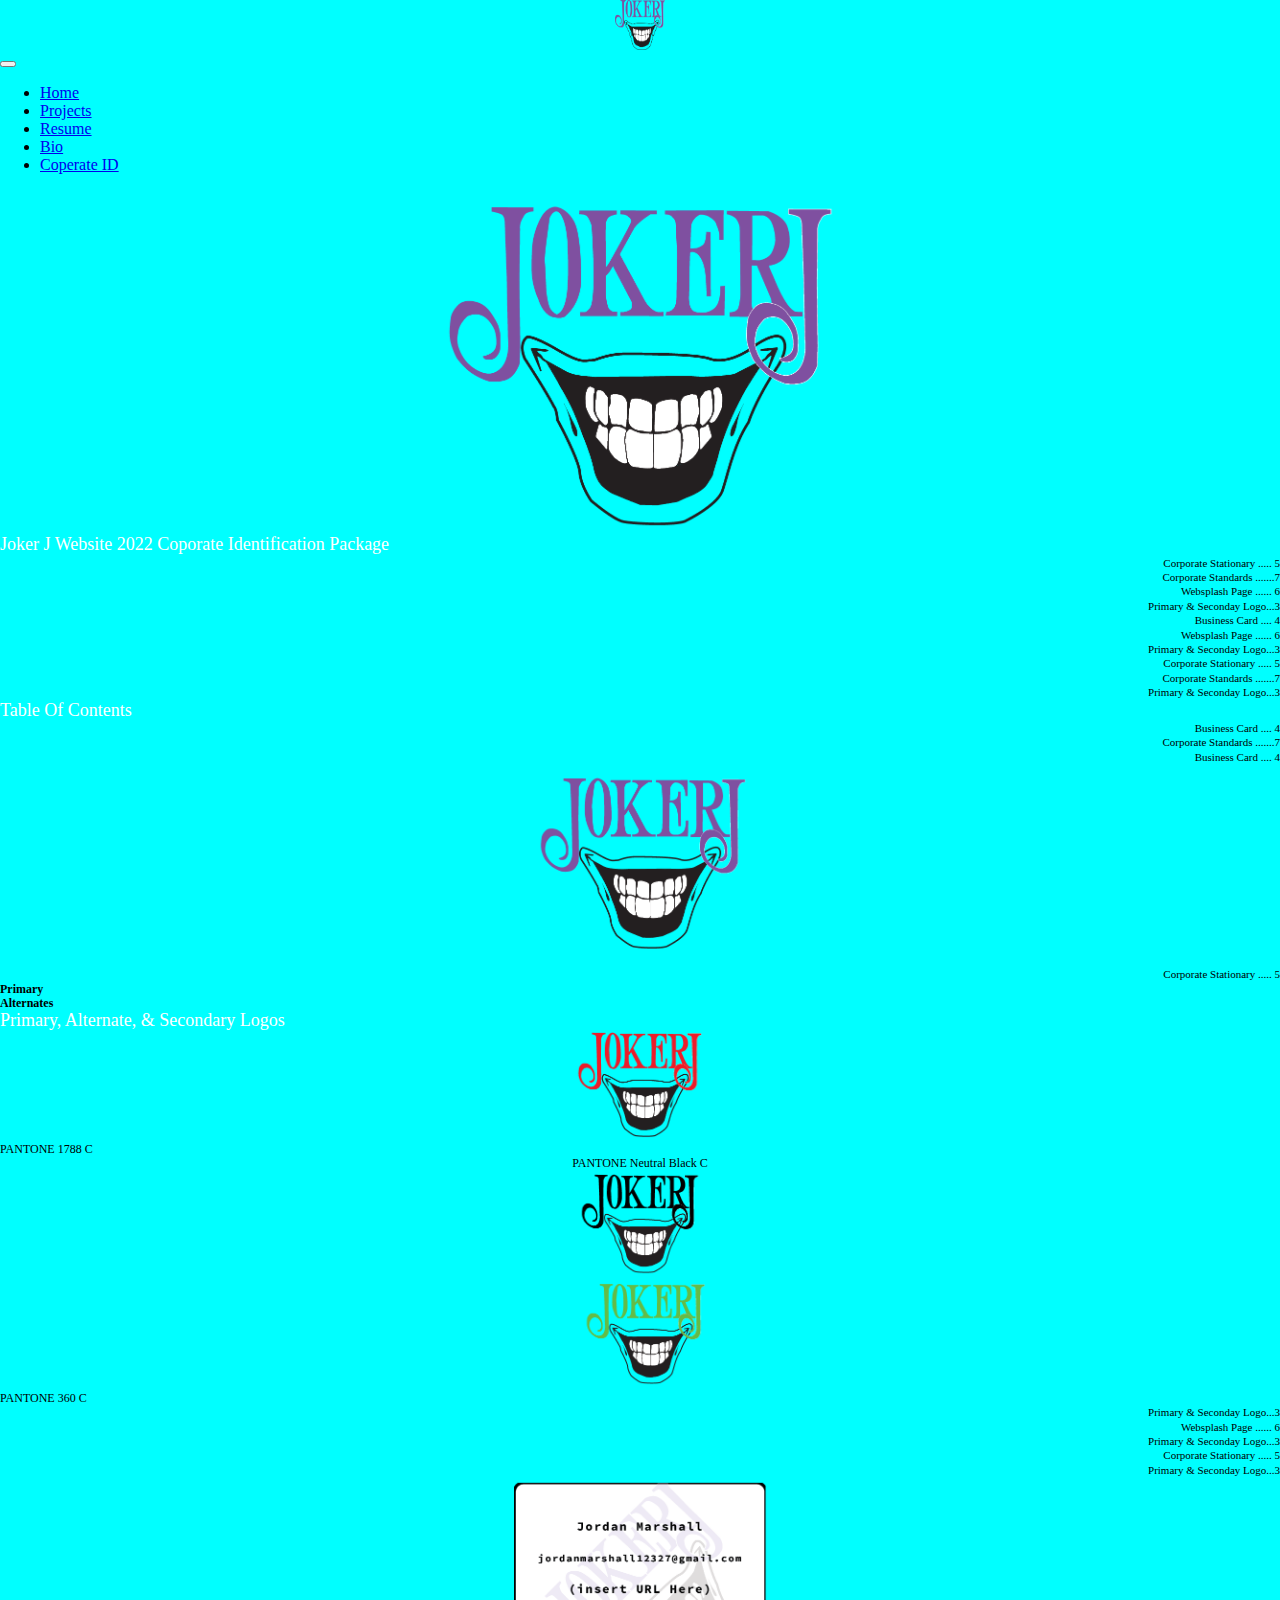
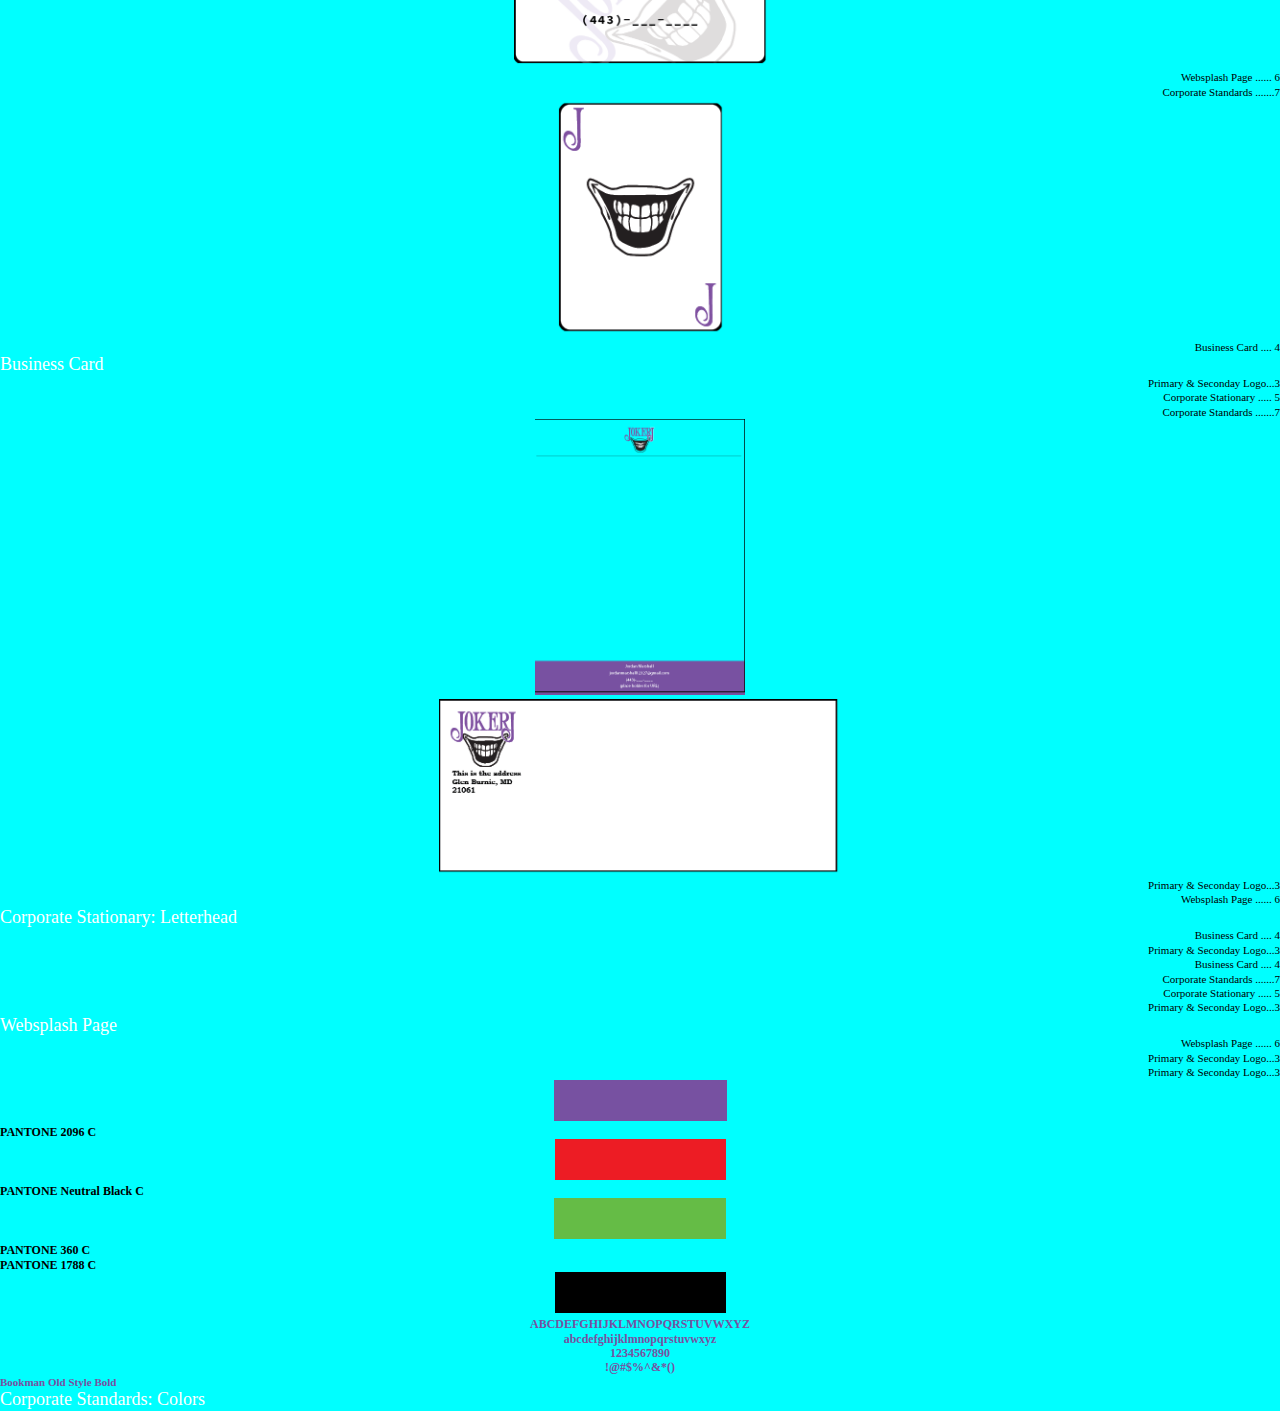
<file: Website/Home/CorpID.html>
<!DOCTYPE html>
<html xmlns="http://www.w3.org/1999/xhtml" lang="en-US">
	<head>
		<meta charset="utf-8" />
		<title>JJ_CIPD</title>
		<link href="JJ_CIPD-web-resources/css/idGeneratedStyles.css" rel="stylesheet" type="text/css"/>
        <link rel="stylesheet" href="../css/website.css">
        <link href="https://cdn.jsdelivr.net/npm/bootstrap@5.0.0-beta1/dist/css/bootstrap.min.css" rel="stylesheet" integrity="sha384-giJF6kkoqNQ00vy+HMDP7azOuL0xtbfIcaT9wjKHr8RbDVddVHyTfAAsrekwKmP1" crossorigin="anonymous">
	</head>
	<body id="JJ_CIPD" lang="en-US">
        <nav class="navbar navbar-expand-lg navbar-light bg-light">
            <div class="container-fluid">
              <a class="navbar-brand" href="../">
                <img id="logo" src="../images/Purplogo.png">
              </a>
              <button class="navbar-toggler" type="button" data-bs-toggle="collapse" data-bs-target="#navbarSupportedContent" aria-controls="navbarSupportedContent" aria-expanded="false" aria-label="Toggle navigation">
                <span class="navbar-toggler-icon"></span>
              </button>
              <div class="collapse navbar-collapse" id="navbarSupportedContent">
                <ul class="navbar-nav me-auto mb-2 mb-lg-0">
                  <li class="nav-item">
                    <a class="nav-link active" aria-current="page" href="index.html">Home</a>
                  </li>
                  <li><a class="nav-link" href="projects.html">Projects</a></li>
                  <li><a class="nav-link" href="#">Resume</a></li>
                  <li><a class="nav-link" href="#">Bio</a></li>
                  <li><a class="nav-link" href="#">Coperate ID</a></li>
                </ul>
              </div>
            </div>
        </nav>
        <!--NavBar Above-->

        <!--Corporate ID Below--->

		<div class="_idGenObjectLayout-1">
			<div id="_idContainer000" class="_idGenObjectStyleOverride-1">
				<img class="_idGenObjectAttribute-1" src="JJ_CIPD-web-resources/image/Purplogo.png" alt="" />
			</div>
		</div>
		<div id="_idContainer001" class="Basic-Text-Frame">
			<p class="Basic-Paragraph" lang="en-US"><span class="CharOverride-1" lang="">Joker J Website 2022 Coporate Identification Package                         </span></p>
		</div>
		<div id="_idContainer002" class="Basic-Text-Frame">
			<p class="Basic-Paragraph ParaOverride-1" lang="en-US"><span class="CharOverride-2" lang="">Corporate Stationary ..... 5</span></p>
		</div>
		<div id="_idContainer003" class="Basic-Text-Frame">
			<p class="Basic-Paragraph ParaOverride-1" lang="en-US"><span class="CharOverride-2" lang="">Corporate Standards .......7</span></p>
		</div>
		<div id="_idContainer004" class="Basic-Text-Frame">
			<p class="Basic-Paragraph ParaOverride-1" lang="en-US"><span class="CharOverride-2" lang="">Websplash Page ...... 6</span></p>
		</div>
		<div id="_idContainer005" class="Basic-Text-Frame">
			<p class="Basic-Paragraph ParaOverride-1" lang="en-US"><span class="CharOverride-2" lang="">Primary &amp; Seconday Logo...3</span></p>
		</div>
		<div id="_idContainer006" class="Basic-Text-Frame">
			<p class="Basic-Paragraph ParaOverride-1" lang="en-US"><span class="CharOverride-2" lang="">Business Card .... 4</span></p>
		</div>
		<div id="_idContainer007" class="Basic-Text-Frame">
			<p class="Basic-Paragraph ParaOverride-1" lang="en-US"><span class="CharOverride-2" lang="">Websplash Page ...... 6</span></p>
		</div>
		<div id="_idContainer008" class="Basic-Text-Frame">
			<p class="Basic-Paragraph ParaOverride-1" lang="en-US"><span class="CharOverride-2" lang="">Primary &amp; Seconday Logo...3</span></p>
		</div>
		<div id="_idContainer009" class="Basic-Text-Frame">
			<p class="Basic-Paragraph ParaOverride-1" lang="en-US"><span class="CharOverride-2" lang="">Corporate Stationary ..... 5</span></p>
		</div>
		<div id="_idContainer010" class="Basic-Text-Frame">
			<p class="Basic-Paragraph ParaOverride-1" lang="en-US"><span class="CharOverride-2" lang="">Corporate Standards .......7</span></p>
		</div>
		<div id="_idContainer011" class="Basic-Text-Frame">
			<p class="Basic-Paragraph ParaOverride-1" lang="en-US"><span class="CharOverride-2" lang="">Primary &amp; Seconday Logo...3</span></p>
		</div>
		<div id="_idContainer012" class="Basic-Text-Frame">
			<p class="Basic-Paragraph" lang="en-US"><span class="CharOverride-3" lang="">Table Of Contents</span></p>
		</div>
		<div id="_idContainer013" class="Basic-Text-Frame">
			<p class="Basic-Paragraph ParaOverride-1" lang="en-US"><span class="CharOverride-2" lang="">Business Card .... 4</span></p>
		</div>
		<div id="_idContainer014" class="Basic-Text-Frame">
			<p class="Basic-Paragraph ParaOverride-1" lang="en-US"><span class="CharOverride-2" lang="">Corporate Standards .......7</span></p>
		</div>
		<div id="_idContainer015" class="Basic-Text-Frame">
			<p class="Basic-Paragraph ParaOverride-1" lang="en-US"><span class="CharOverride-2" lang="">Business Card .... 4</span></p>
		</div>
		<div class="_idGenObjectLayout-1">
			<div id="_idContainer016" class="_idGenObjectStyleOverride-1">
				<img class="_idGenObjectAttribute-1" src="JJ_CIPD-web-resources/image/Purplogo1.png" alt="" />
			</div>
		</div>
		<div id="_idContainer017" class="Basic-Text-Frame">
			<p class="Basic-Paragraph ParaOverride-1" lang="en-US"><span class="CharOverride-2" lang="">Corporate Stationary ..... 5</span></p>
		</div>
		<div id="_idContainer018" class="Basic-Text-Frame">
			<p class="Basic-Paragraph" lang="en-US"><span class="CharOverride-4" lang="">Primary</span></p>
		</div>
		<div id="_idContainer019" class="Basic-Text-Frame">
			<p class="Basic-Paragraph" lang="en-US"><span class="CharOverride-4" lang="">Alternates</span></p>
		</div>
		<div id="_idContainer020" class="Basic-Text-Frame">
			<p class="Basic-Paragraph" lang="en-US"><span class="CharOverride-3" lang="">Primary, Alternate, &amp; Secondary Logos</span></p>
		</div>
		<div class="_idGenObjectLayout-1">
			<div id="_idContainer021" class="_idGenObjectStyleOverride-1">
				<img class="_idGenObjectAttribute-1" src="JJ_CIPD-web-resources/image/RedLogo.png" alt="" />
			</div>
		</div>
		<div id="_idContainer022" class="Basic-Text-Frame">
			<p class="Basic-Paragraph" lang="en-US"><span class="CharOverride-5" lang="">PANTONE 1788 C</span></p>
		</div>
		<div id="_idContainer023" class="Basic-Text-Frame">
			<p class="Basic-Paragraph ParaOverride-2" lang="en-US"><span class="CharOverride-5" lang="">PANTONE Neutral Black C</span></p>
		</div>
		<div class="_idGenObjectLayout-1">
			<div id="_idContainer024" class="_idGenObjectStyleOverride-1">
				<img class="_idGenObjectAttribute-1" src="JJ_CIPD-web-resources/image/BlackLogo.png" alt="" />
			</div>
		</div>
		<div class="_idGenObjectLayout-1">
			<div id="_idContainer025" class="_idGenObjectStyleOverride-1">
				<img class="_idGenObjectAttribute-1" src="JJ_CIPD-web-resources/image/GreenLogo.png" alt="" />
			</div>
		</div>
		<div id="_idContainer026" class="Basic-Text-Frame">
			<p class="Basic-Paragraph" lang="en-US"><span class="CharOverride-5" lang="">PANTONE 360 C</span></p>
		</div>
		<div id="_idContainer027" class="Basic-Text-Frame">
			<p class="Basic-Paragraph ParaOverride-1" lang="en-US"><span class="CharOverride-2" lang="">Primary &amp; Seconday Logo...3</span></p>
		</div>
		<div id="_idContainer028" class="Basic-Text-Frame">
			<p class="Basic-Paragraph ParaOverride-1" lang="en-US"><span class="CharOverride-2" lang="">Websplash Page ...... 6</span></p>
		</div>
		<div id="_idContainer029" class="Basic-Text-Frame">
			<p class="Basic-Paragraph ParaOverride-1" lang="en-US"><span class="CharOverride-2" lang="">Primary &amp; Seconday Logo...3</span></p>
		</div>
		<div id="_idContainer030" class="Basic-Text-Frame">
			<p class="Basic-Paragraph ParaOverride-1" lang="en-US"><span class="CharOverride-2" lang="">Corporate Stationary ..... 5</span></p>
		</div>
		<div id="_idContainer031" class="Basic-Text-Frame">
			<p class="Basic-Paragraph ParaOverride-1" lang="en-US"><span class="CharOverride-2" lang="">Primary &amp; Seconday Logo...3</span></p>
		</div>
		<div class="_idGenObjectLayout-1">
			<div id="_idContainer032" class="_idGenObjectStyleOverride-1">
				<img class="_idGenObjectAttribute-1" src="JJ_CIPD-web-resources/image/infoBusinessCard.png" alt="" />
			</div>
		</div>
		<div id="_idContainer033" class="Basic-Text-Frame">
			<p class="Basic-Paragraph ParaOverride-1" lang="en-US"><span class="CharOverride-2" lang="">Websplash Page ...... 6</span></p>
		</div>
		<div id="_idContainer034" class="Basic-Text-Frame">
			<p class="Basic-Paragraph ParaOverride-1" lang="en-US"><span class="CharOverride-2" lang="">Corporate Standards .......7</span></p>
		</div>
		<div class="_idGenObjectLayout-1">
			<div id="_idContainer035" class="_idGenObjectStyleOverride-1">
				<img class="_idGenObjectAttribute-1" src="JJ_CIPD-web-resources/image/BusinessCard4.png" alt="" />
			</div>
		</div>
		<div id="_idContainer036" class="Basic-Text-Frame">
			<p class="Basic-Paragraph ParaOverride-1" lang="en-US"><span class="CharOverride-2" lang="">Business Card .... 4</span></p>
		</div>
		<div id="_idContainer037" class="Basic-Text-Frame">
			<p class="Basic-Paragraph" lang="en-US"><span class="CharOverride-3" lang="">Business Card</span></p>
		</div>
		<div id="_idContainer038" class="Basic-Text-Frame">
			<p class="Basic-Paragraph ParaOverride-1" lang="en-US"><span class="CharOverride-2" lang="">Primary &amp; Seconday Logo...3</span></p>
		</div>
		<div id="_idContainer039" class="Basic-Text-Frame">
			<p class="Basic-Paragraph ParaOverride-1" lang="en-US"><span class="CharOverride-2" lang="">Corporate Stationary ..... 5</span></p>
		</div>
		<div id="_idContainer040" class="Basic-Text-Frame">
			<p class="Basic-Paragraph ParaOverride-1" lang="en-US"><span class="CharOverride-2" lang="">Corporate Standards .......7</span></p>
		</div>
		<div class="_idGenObjectLayout-1">
			<div id="_idContainer041" class="_idGenObjectStyleOverride-1">
				<img class="_idGenObjectAttribute-1" src="JJ_CIPD-web-resources/image/coverletter.png" alt="" />
			</div>
		</div>
		<div class="_idGenObjectLayout-1">
			<div id="_idContainer042" class="_idGenObjectStyleOverride-1">
				<img class="_idGenObjectAttribute-1" src="JJ_CIPD-web-resources/image/Envelope.png" alt="" />
			</div>
		</div>
		<div id="_idContainer043" class="Basic-Text-Frame">
			<p class="Basic-Paragraph ParaOverride-1" lang="en-US"><span class="CharOverride-2" lang="">Primary &amp; Seconday Logo...3</span></p>
		</div>
		<div id="_idContainer044" class="Basic-Text-Frame">
			<p class="Basic-Paragraph ParaOverride-1" lang="en-US"><span class="CharOverride-2" lang="">Websplash Page ...... 6</span></p>
		</div>
		<div id="_idContainer045" class="Basic-Text-Frame">
			<p class="Basic-Paragraph" lang="en-US"><span class="CharOverride-3" lang="">Corporate Stationary: Letterhead</span></p>
		</div>
		<div id="_idContainer046" class="Basic-Text-Frame">
			<p class="Basic-Paragraph ParaOverride-1" lang="en-US"><span class="CharOverride-2" lang="">Business Card .... 4</span></p>
		</div>
		<div id="_idContainer047" class="Basic-Text-Frame">
			<p class="Basic-Paragraph ParaOverride-1" lang="en-US"><span class="CharOverride-2" lang="">Primary &amp; Seconday Logo...3</span></p>
		</div>
		<div id="_idContainer048" class="Basic-Text-Frame">
			<p class="Basic-Paragraph ParaOverride-1" lang="en-US"><span class="CharOverride-2" lang="">Business Card .... 4</span></p>
		</div>
		<div id="_idContainer049" class="Basic-Text-Frame">
			<p class="Basic-Paragraph ParaOverride-1" lang="en-US"><span class="CharOverride-2" lang="">Corporate Standards .......7</span></p>
		</div>
		<div id="_idContainer050" class="Basic-Text-Frame">
			<p class="Basic-Paragraph ParaOverride-1" lang="en-US"><span class="CharOverride-2" lang="">Corporate Stationary ..... 5</span></p>
		</div>
		<div id="_idContainer051" class="Basic-Text-Frame">
			<p class="Basic-Paragraph ParaOverride-1" lang="en-US"><span class="CharOverride-2" lang="">Primary &amp; Seconday Logo...3</span></p>
		</div>
		<div id="_idContainer052" class="Basic-Text-Frame">
			<p class="Basic-Paragraph" lang="en-US"><span class="CharOverride-3" lang="">Websplash Page</span></p>
		</div>
		<div id="_idContainer053" class="Basic-Text-Frame">
			<p class="Basic-Paragraph ParaOverride-1" lang="en-US"><span class="CharOverride-2" lang="">Websplash Page ...... 6</span></p>
		</div>
		<div id="_idContainer054" class="Basic-Text-Frame">
			<p class="Basic-Paragraph ParaOverride-1" lang="en-US"><span class="CharOverride-2" lang="">Primary &amp; Seconday Logo...3</span></p>
		</div>
		<div id="_idContainer055" class="Basic-Text-Frame">
			<p class="Basic-Paragraph ParaOverride-1" lang="en-US"><span class="CharOverride-2" lang="">Primary &amp; Seconday Logo...3</span></p>
		</div>
		<div class="_idGenObjectLayout-1">
			<div id="_idContainer056" class="Basic-Graphics-Frame _idGenObjectStyleOverride-2">
			</div>
		</div>
		<div id="_idContainer057" class="Basic-Text-Frame">
			<p class="Basic-Paragraph" lang="en-US"><span class="CharOverride-4" lang="">PANTONE 2096 C</span></p>
		</div>
		<div class="_idGenObjectLayout-1">
			<div id="_idContainer058" class="Basic-Graphics-Frame _idGenObjectStyleOverride-3">
			</div>
		</div>
		<div id="_idContainer059" class="Basic-Text-Frame">
			<p class="Basic-Paragraph" lang="en-US"><span class="CharOverride-4" lang="">PANTONE Neutral Black C</span></p>
		</div>
		<div class="_idGenObjectLayout-1">
			<div id="_idContainer060" class="Basic-Graphics-Frame _idGenObjectStyleOverride-4">
			</div>
		</div>
		<div id="_idContainer061" class="Basic-Text-Frame">
			<p class="Basic-Paragraph" lang="en-US"><span class="CharOverride-4" lang="">PANTONE 360 C</span></p>
		</div>
		<div id="_idContainer062" class="Basic-Text-Frame">
			<p class="Basic-Paragraph" lang="en-US"><span class="CharOverride-4" lang="">PANTONE 1788 C</span></p>
		</div>
		<div class="_idGenObjectLayout-1">
			<div id="_idContainer063" class="Basic-Graphics-Frame _idGenObjectStyleOverride-5">
			</div>
		</div>
		<div id="_idContainer064" class="Basic-Text-Frame">
			<p class="Basic-Paragraph ParaOverride-3" lang="en-US"><span class="CharOverride-6" lang="">ABCDEFGHIJKLMNOPQRSTUVWXYZ</span></p>
			<p class="Basic-Paragraph ParaOverride-3" lang="en-US"><span class="CharOverride-6" lang="">abcdefghijklmnopqrstuvwxyz</span></p>
			<p class="Basic-Paragraph ParaOverride-3" lang="en-US"><span class="CharOverride-6" lang="">1234567890</span></p>
			<p class="Basic-Paragraph ParaOverride-3" lang="en-US"><span class="CharOverride-6" lang="">!@#$%^&amp;*()</span></p>
		</div>
		<div id="_idContainer065" class="Basic-Text-Frame">
			<p class="Basic-Paragraph" lang="en-US"><span class="CharOverride-7" lang="">Bookman Old Style Bold</span></p>
		</div>
		<div id="_idContainer066" class="Basic-Text-Frame">
			<p class="Basic-Paragraph" lang="en-US"><span class="CharOverride-3" lang="">Corporate Standards: Colors</span></p>
		</div>

        <script src="https://cdn.jsdelivr.net/npm/bootstrap@5.0.0-beta1/dist/js/bootstrap.bundle.min.js" integrity="sha384-ygbV9kiqUc6oa4msXn9868pTtWMgiQaeYH7/t7LECLbyPA2x65Kgf80OJFdroafW" crossorigin="anonymous"></script>
	</body>
</html>
</file>
<file: Website/Home/JJ_CIPD-web-resources/css/idGeneratedStyles.css>
body, div, dl, dt, dd, h1, h2, h3, h4, h5, h6, p, pre, code, blockquote {
	margin:0;
	padding:0;
	border-width:0;
}
body {
	-epub-hyphens:auto;
}
div.Basic-Graphics-Frame {
	border-color:#000000;
	border-width:1px;
	border-style:solid;
}
div.Basic-Text-Frame {
	border-style:solid;
}
p.Basic-Paragraph {
	color:#000000;
	font-family:"Minion Pro", serif;
	font-size:12px;
	font-style:normal;
	font-variant:normal;
	font-weight:normal;
	line-height:1.2;
	margin-bottom:0;
	margin-left:0;
	margin-right:0;
	margin-top:0;
	orphans:1;
	page-break-after:auto;
	page-break-before:auto;
	text-align:left;
	text-decoration:none;
	text-indent:0;
	text-transform:none;
	widows:1;
}
p.ParaOverride-1 {
	text-align:right;
}
p.ParaOverride-2 {
	text-align:justify;
	text-align-last:center;
}
p.ParaOverride-3 {
	text-align:center;
}
span.CharOverride-1 {
	color:#ffffff;
	font-size:18px;
}
span.CharOverride-2 {
	font-family:"Bookman Old Style", serif;
	font-size:11px;
	font-style:normal;
	font-weight:300;
}
span.CharOverride-3 {
	color:#ffffff;
	font-family:"Bookman Old Style", serif;
	font-size:18px;
	font-style:normal;
	font-weight:300;
}
span.CharOverride-4 {
	font-family:"Bookman Old Style", serif;
	font-style:normal;
	font-weight:600;
}
span.CharOverride-5 {
	font-family:"Bookman Old Style", serif;
	font-style:normal;
	font-weight:300;
}
span.CharOverride-6 {
	color:#7851a1;
	font-family:"Bookman Old Style", serif;
	font-style:normal;
	font-weight:600;
}
span.CharOverride-7 {
	color:#7851a1;
	font-family:"Bookman Old Style", serif;
	font-size:11px;
	font-style:normal;
	font-weight:600;
}
#_idContainer000 {
	display:inline-block;
	height:340px;
	width:392px;
}
#_idContainer016 {
	display:inline-block;
	height:199px;
	width:215px;
}
#_idContainer021, #_idContainer024, #_idContainer025 {
	display:inline-block;
	height:106px;
	width:132px;
}
#_idContainer032 {
	display:inline-block;
	height:189px;
	width:253px;
}
#_idContainer035 {
	display:inline-block;
	height:237px;
	width:169px;
}
#_idContainer041 {
	display:inline-block;
	height:276px;
	width:210px;
}
#_idContainer042 {
	display:inline-block;
	height:175px;
	width:402px;
}
#_idContainer056 {
	display:inline-block;
	height:41px;
	position:relative;
	width:173px;
}
#_idContainer058, #_idContainer063 {
	display:inline-block;
	height:41px;
	position:relative;
	width:171px;
}
#_idContainer060 {
	display:inline-block;
	height:41px;
	position:relative;
	width:172px;
}
img._idGenObjectAttribute-1 {
	height:100.00%;
	min-width:100%;
	width:100.00%;
}
div._idGenObjectStyleOverride-1 {
	border-width:0px;
}
div._idGenObjectStyleOverride-2 {
	background-color:#7751a1;
	border-width:0px;
}
div._idGenObjectStyleOverride-3 {
	background-color:#ed1c24;
	border-width:0px;
}
div._idGenObjectStyleOverride-4 {
	background-color:#65bc46;
	border-width:0px;
}
div._idGenObjectStyleOverride-5 {
	background-color:#000000;
	border-width:0px;
}
div._idGenObjectLayout-1 {
	text-align:center;
}
</file>
<file: Website/css/website.css>
html{
    box-sizing: border-box;
}
*{box-sizing: inherit;}

aside {
    position: relative;
    padding-left: 15px;
    padding-right: 10px;
    padding-bottom: 15px;
    width: 40%;
}

#asidecontainer{width: 10%;}

#container{
    margin:  10px;
}

div{}
    

body{
    margin: 0;
    background-color: aqua;
}

iframe{
    height: auto;
    width: auto;
    padding: auto;
}#philpost{
    height: 600px;
    width: auto;
    padding: 50px;
}#p2p{
    height: 400px;
    width: 500px;
    padding: 50px;
}

p{
    text-align: center;
}

h1{
    text-align: center;
}

#asidecontainer{width: 10%;}

main{
    display: flex;
    flex-direction: column;
    flex-wrap: wrap;
}

img#logo{
    width: 50px;
    height: 50px;
     
    display: block;
    margin-left: auto;
    margin-right: auto;
}

img#p2p{
    width: auto;
    height: 500px;
    padding: 50px;
}




footer{text-align: center;}
</file>
